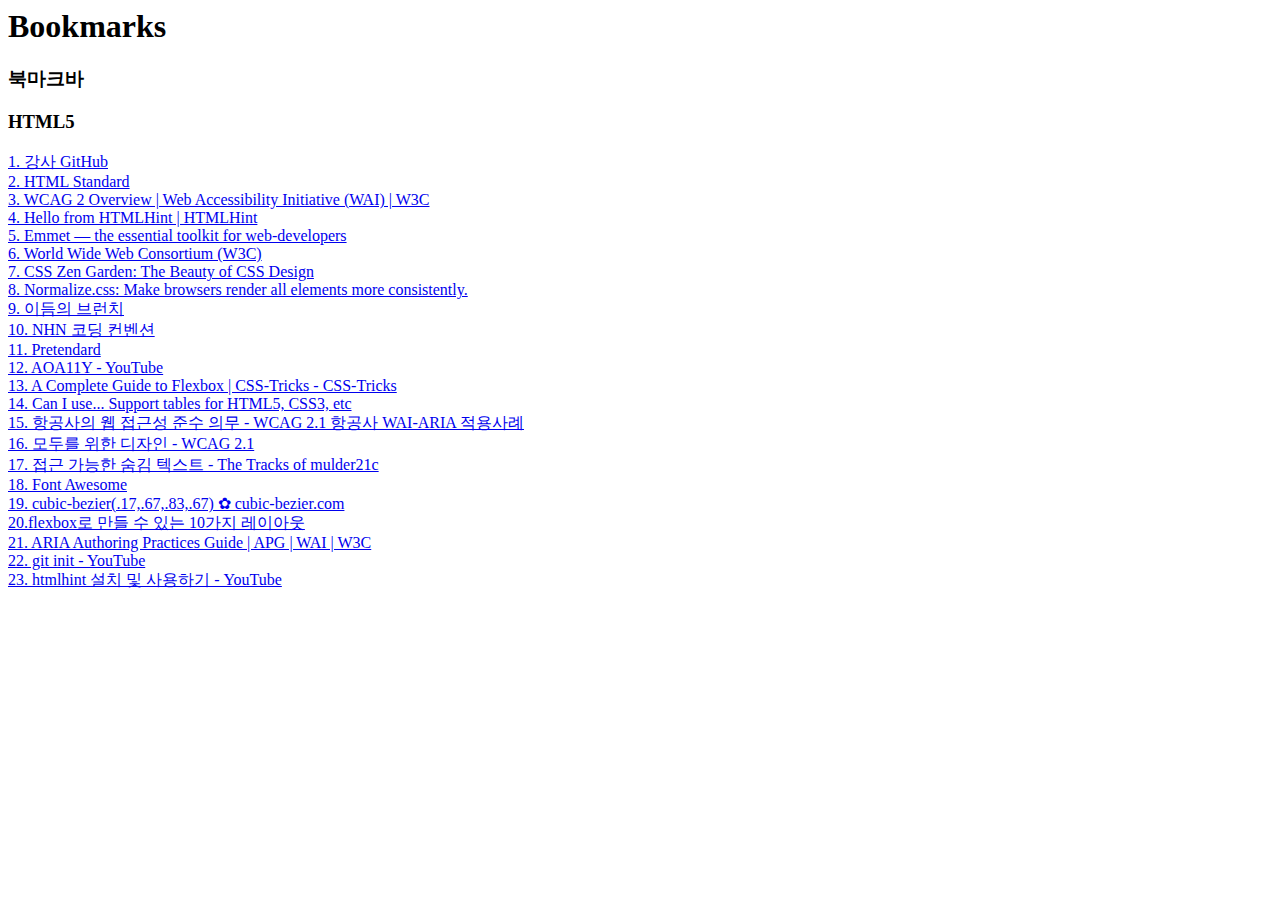
<file: bookmarks.html>
<!DOCTYPE NETSCAPE-Bookmark-file-1>
<!-- This is an automatically generated file.
     It will be read and overwritten.
     DO NOT EDIT! -->
<META HTTP-EQUIV="Content-Type" CONTENT="text/html; charset=UTF-8">
<TITLE>Bookmarks</TITLE>
<H1>Bookmarks</H1>
<DL><p>
    <DT><H3 ADD_DATE="1664151254" LAST_MODIFIED="1664151515" PERSONAL_TOOLBAR_FOLDER="true">북마크바</H3>
    <DL><p>
        <DT><H3 ADD_DATE="1664151489" LAST_MODIFIED="1664517747">HTML5</H3>
        <DL><p>
            <DT><A HREF="https://github.com/seulbinim" ADD_DATE="1664151515" ICON="[data-uri]">1. 강사 GitHub</A>
            <DT><A HREF="https://html.spec.whatwg.org/multipage/" ADD_DATE="1664160818" ICON="[data-uri]">2. HTML Standard</A>
            <DT><A HREF="https://www.w3.org/WAI/standards-guidelines/wcag/" ADD_DATE="1664169684" ICON="[data-uri]">3. WCAG 2 Overview | Web Accessibility Initiative (WAI) | W3C</A>
            <DT><A HREF="https://htmlhint.com/" ADD_DATE="1664170334" ICON="[data-uri]">4. Hello from HTMLHint | HTMLHint</A>
            <DT><A HREF="https://emmet.io/" ADD_DATE="1664173373" ICON="[data-uri]">5. Emmet — the essential toolkit for web-developers</A>
            <DT><A HREF="https://www.w3.org/" ADD_DATE="1664174072" ICON="[data-uri]">6. World Wide Web Consortium (W3C)</A>
            <DT><A HREF="http://www.csszengarden.com/" ADD_DATE="1664174771" ICON="[data-uri]">7. CSS Zen Garden: The Beauty of CSS Design</A>
            <DT><A HREF="https://necolas.github.io/normalize.css/" ADD_DATE="1664176828" ICON="[data-uri]">8. Normalize.css: Make browsers render all elements more consistently.</A>
            <DT><A HREF="https://brunch.co.kr/@euid" ADD_DATE="1664176876" ICON="[data-uri]">9. 이듬의 브런치</A>
            <DT><A HREF="https://nuli.navercorp.com/data/convention/NHN_Coding_Conventions_for_Markup_Languages.pdf" ADD_DATE="1664237311">10. NHN 코딩 컨벤션</A>
            <DT><A HREF="https://cactus.tistory.com/306" ADD_DATE="1664239690" ICON="[data-uri]">11. Pretendard</A>
            <DT><A HREF="https://www.youtube.com/aoa11y" ADD_DATE="1664245488" ICON="[data-uri]">12. AOA11Y - YouTube</A>
            <DT><A HREF="https://css-tricks.com/snippets/css/a-guide-to-flexbox/" ADD_DATE="1664246305" ICON="[data-uri]">13. A Complete Guide to Flexbox | CSS-Tricks - CSS-Tricks</A>
            <DT><A HREF="https://caniuse.com/" ADD_DATE="1664246696" ICON="[data-uri]">14. Can I use... Support tables for HTML5, CSS3, etc</A>
            <DT><A HREF="https://aoa.gitbook.io/skymimo/compliance" ADD_DATE="1664323482" ICON="[data-uri]">15. 항공사의 웹 접근성 준수 의무 - WCAG 2.1 항공사 WAI-ARIA 적용사례</A>
            <DT><A HREF="https://a11y.gitbook.io/wcag/" ADD_DATE="1664327043" ICON="[data-uri]">16. 모두를 위한 디자인 - WCAG 2.1</A>
            <DT><A HREF="https://mulder21c.github.io/2019/03/22/screen-hide-text/" ADD_DATE="1664328359" ICON="[data-uri]">17. 접근 가능한 숨김 텍스트 - The Tracks of mulder21c</A>
            <DT><A HREF="https://fontawesome.com/" ADD_DATE="1664337732" ICON="[data-uri]">18. Font Awesome</A>
            <DT><A HREF="https://cubic-bezier.com/#.17,.67,.83,.67" ADD_DATE="1664346585" ICON="[data-uri]">19. cubic-bezier(.17,.67,.83,.67) ✿ cubic-bezier.com</A>
            <DT><A HREF="https://d2.naver.com/helloworld/8540176" ADD_DATE="1664426673" ICON="[data-uri]">20.flexbox로 만들 수 있는 10가지 레이아웃</A>
            <DT><A HREF="https://www.w3.org/WAI/ARIA/apg/" ADD_DATE="1664428526" ICON="[data-uri]">21. ARIA Authoring Practices Guide | APG | WAI | W3C</A>
            <DT><A HREF="https://www.youtube.com/watch?v=RSSk5ItbOl4" ADD_DATE="1664517707" ICON="[data-uri]">22. git init - YouTube</A>
            <DT><A HREF="https://www.youtube.com/watch?v=whJIjLC5rmA" ADD_DATE="1664517747" ICON="[data-uri]">23. htmlhint 설치 및 사용하기 - YouTube</A>
        </DL><p>
    </DL><p>
</DL><p>
</file>
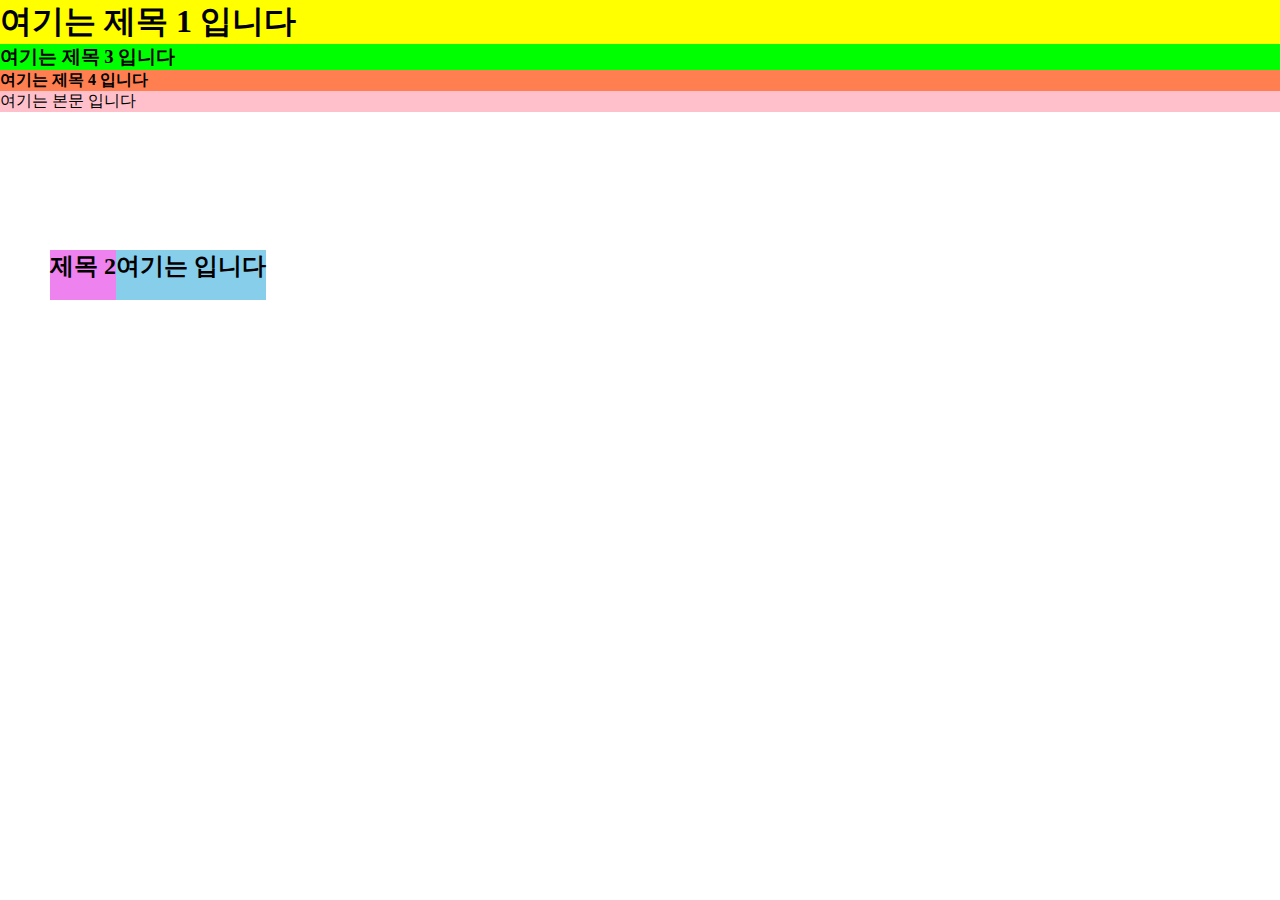
<file: position.html>
<!DOCTYPE html>
<html lang="en">
<head>
  <meta charset="UTF-8" />
  <meta http-equiv="X-UA-Compatible" content="IE=edge" />
  <meta name="viewport" content="width=device-width, initial-scale=1.0" />
  <title>Position 속성 학습하기</title>
  <style>
    *{margin:0;}
    h1{background-color:yellow;}
    h2{background-color:skyblue; position: absolute; top: 250px; left: 50px;}
    h3{background-color:lime;}
    h4{background-color:coral;}
    p{background-color:pink;}
    span{float: left; background-color: violet; height:50px;}
  </style>
</head>
<body>
  <h1>여기는 제목 1 입니다</h1>
  <h2>여기는 <span>제목 2</span> 입니다</h2>
  <h3>여기는 제목 3 입니다</h3>
  <h4>여기는 제목 4 입니다</h4>
  <p>여기는 본문 입니다</p>
</body>
</html>
</file>
